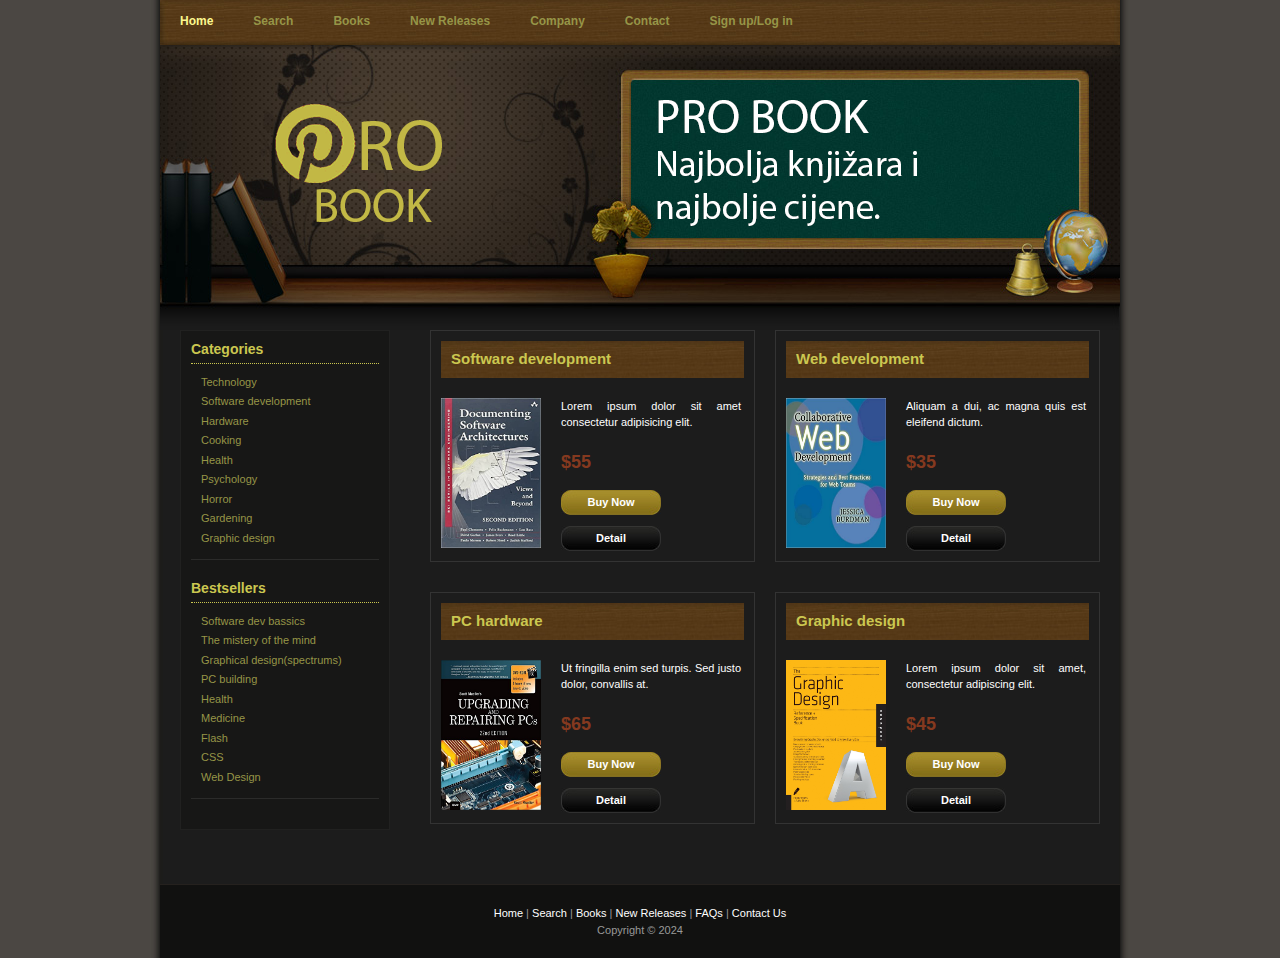
<file: index.html>
<!DOCTYPE html PUBLIC "-//W3C//DTD XHTML 1.0 Transitional//EN" "http://www.w3.org/TR/xhtml1/DTD/xhtml1-transitional.dtd">
<html xmlns="http://www.w3.org/1999/xhtml">
<head>
<meta http-equiv="Content-Type" content="text/html; charset=utf-8" />
<title>Knjizara</title>
<meta name="keywords" content="" />
<meta name="description" content="" />
<link href="style.css" rel="stylesheet" type="text/css" />
</head>
<body>
<div id="container">
	<div id="menu">
    	<ul>
            <li><a href="index.html" class="current">Home</a></li>
            <li><a href="index.html">Search</a></li>
            <li><a href="index.html">Books</a></li>            
            <li><a href="index.html">New Releases</a></li>  
            <li><a href="#">Company</a></li> 
            <li><a href="#">Contact</a></li>
            <li><a href="sign-log.html">Sign up/Log in</a></li>
    	</ul>
    </div> <!-- end of menu -->
    
    <div id="header">
    </div> <!-- end of header -->
    
    <div id="content">
    	
        <div id="content_left">
        	<div class="content_left_section">
            	<h1>Categories</h1>
                <ul>
                    <li><a href="index.html">Technology</a></li>
                    <li><a href="index.html">Software development</a></li>
                    <li><a href="#">Hardware</a></li>
                    <li><a href="#">Cooking</a></li>
                    <li><a href="#">Health</a></li>
                    <li><a href="#">Psychology</a></li>
                    <li><a href="#">Horror</a></li>
                    <li><a href="#">Gardening</a></li>
                    <li><a href="#">Graphic design</a></li>
            	</ul>
            </div>
			<div class="content_left_section">
            	<h1>Bestsellers</h1>
                <ul>
                    <li><a href="#">Software dev bassics</a></li>
                    <li><a href="#">The mistery of the mind</a></li>
                    <li><a href="#">Graphical design(spectrums)</a></li>
                    <li><a href="#">PC building</a></li>
                    <li><a href="#">Health</a></li>
                    <li><a href="#">Medicine</a></li>
                    <li><a href="#">Flash</a></li>
                    <li><a href="#">CSS</a></li>
                    <li><a href="#">Web Design</a></li>
            	</ul>
            </div>
        </div> <!-- end of content left -->
        
        <div id="content_right">
        	<div class="product_box">
            	<h1>Software development</span></h1>
   	      <img height="150px" width="100px" src="images/soft.jpg" alt="image" />
                <div class="product_info">
                	<p>Lorem ipsum dolor sit amet consectetur adipisicing elit.</p>
                  <h3>$55</h3>
                    <div class="buy_now_button"><a href="index.html">Buy Now</a></div>
                    <div class="detail_button"><a href="index.html">Detail</a></div>
                </div>
                <div class="cleaner">&nbsp;</div>
            </div>
            
            <div class="cleaner_with_width">&nbsp;</div>
            
            <div class="product_box">
            	<h1>Web development</h1>
       	    <img height="150px" width="100px" src="images/web.jpg" alt="image" />
                <div class="product_info">
                	<p>Aliquam a dui, ac magna quis est eleifend dictum.</p>
                    <h3>$35</h3>
                    <div class="buy_now_button"><a href="index.html">Buy Now</a></div>
                    <div class="detail_button"><a href="index.html">Detail</a></div>
                </div>
                <div class="cleaner">&nbsp;</div>
            </div>
            
            <div class="cleaner_with_height">&nbsp;</div>
            
            <div class="product_box">
            	<h1>PC hardware</h1>
   	      <img height="150px" width="100px" src="images/pc.jpg" alt="image" />
                <div class="product_info">
                	<p>Ut fringilla enim sed turpis. Sed justo dolor, convallis at.</p>
                    <h3>$65</h3>
                    <div class="buy_now_button"><a href="index.html">Buy Now</a></div>
                    <div class="detail_button"><a href="index.html">Detail</a></div>
                </div>
                <div class="cleaner">&nbsp;</div>
            </div>
            
            <div class="cleaner_with_width">&nbsp;</div>
            
            <div class="product_box">
            	<h1>Graphic design</h1>
            	<img height="150px" width="100px" src="images/gd.jpg" alt="image" />
                <div class="product_info">
                	<p>Lorem ipsum dolor sit amet, consectetur adipiscing elit. </p>
                    <h3>$45</h3>
                    <div class="buy_now_button"><a href="index.html">Buy Now</a></div>
                    <div class="detail_button"><a href="index.html">Detail</a></div>
                </div>
                <div class="cleaner">&nbsp;</div>
            </div>
            
            <div class="cleaner_with_height">&nbsp;</div>
            
        </div> <!-- end of content right -->
    
    	<div class="cleaner_with_height">&nbsp;</div>
    </div> <!-- end of content -->
    
    <div id="footer">
    
	       <a href="index.html">Home</a> | <a href="index.html">Search</a> | <a href="index.html">Books</a> | <a href="#">New Releases</a> | <a href="#">FAQs</a> | <a href="#">Contact Us</a><br />
        Copyright © 2024 <a href="#"></a> </div> 
    <!-- end of footer -->

</div>

</body>
</html>
</file>
<file: style.css>
body {
	margin: 0;
	padding: 0;
	line-height: 1.5em;
	font-family: Verdana, Arial, san-serif;
	font-size: 11px;
	color: #ffffff;
	background: #4b4743;
}

a:link, a:visited { color: #e6e154; text-decoration: none; font-weight: bold;} 
a:active, a:hover { color: #e6e154; text-decoration: underline;}

p {
	margin: 0px;
	padding: 0px;
}

img {
	margin: 0px;
	padding: 0px;
	border: none;
}


.cleaner {
	clear: both;
	width: 100%;
	height: 1px;
	font-size: 1px;	
}

.cleaner_with_height {
	clear: both;
	width: 100%;
	height: 30px;
	font-size: 1px;	
}

.cleaner_with_width {
	float: left;
	width: 20px;
	height: 30px;
	font-size: 1px;	
}

.buy_now_button a{
	clear: both;
	text-align: center;
	display: block;
	width: 100px;
	padding: 4px 0 5px 0;
	margin-bottom: 10px; 
	background: url(images/btn_02.jpg) no-repeat;
	color: #FFFFFF;
	font-weight: bold;
	text-decoration: none;
}

.detail_button a{
	clear: both;
	text-align: center;
	display: block;
	width: 100px;
	padding: 4px 0 5px 0;
	margin-bottom: 10px; 
	background: url(images/btn_01.jpg) no-repeat;
	color: #ffffff;
	font-weight: bold;
	text-decoration: none;
}

#container{
	width: 960px;
	margin: 0 auto;
	padding: 0 10px;
	background: #1c1c1b url(images/bg.jpg) repeat-y;
}


/* menu */

#menu {
	clear: both;
	width: 960px;
	height: 45px;
	background: url(images/menu_bg.jpg) no-repeat;
}

#menu ul {
	padding: 13px 0 0 0;
	margin: 0;
	list-style: none;
}

#menu ul li{
	display: inline;
}

#menu ul li a{
	float: left;
	padding: 0 20px;
	font-size: 12px;
	font-weight: bold;
	text-align: center;
	text-decoration: none;
	color: #969547;
}

#menu li a:hover, #menu li .current{
	color: #fcf88e;
}

/* end of menu*/

/* header */
#header {
	clear: both;
	width: 960px;
	height: 285px;
	padding: 0;
	margin: 0;
	background: url(images/bg-board.png) no-repeat;
}

#header a,a:hover {
	color: #ffffff;
}

#header #special_offers {
	float: left;
	font-size: 14px;	
	margin-top: 95px;
	margin-left: 490px;
	width: 180px;
}

#special_offers a {
	font-size: 12px;
}

#special_offers  p {
	margin: 0 0 20px 0;
}
#special_offers p span {
	font-size: 18px;
}

#header #new_books {
	float: left;
	margin-top: 90px;	
	margin-left: 55px;
	width: 180px;
}

#new_books ul {
	 margin: 0 0 10px 0;
	 padding: 0 0 0 20px;
}

#new_books li {
	 margin: 0;
	 padding: 0; 
}


/* end of header */


/* content */
#content {
	clear: both;
	width: 920px;
	padding: 0 20px;
}

#content #content_left {
	float: left;
	width: 188px;
	padding: 10px;
	background-color: #171716;
	border: 1px solid #212120;
}

#content #content_right {
	float: right;
	width: 670px;
}


#content_left .content_left_section{
	clear: both;
	padding-bottom: 10px;
	border-bottom: 1px solid #2b2b2a;
	margin-bottom: 20px;
}

.content_left_section h1 {
	font-size: 14px;
	color: #cbc750;
	padding: 0 0 5px 0;
	margin: 0 0 10px 0;
	border-bottom: 1px dotted #cbc750;
}

.content_left_section ul {
	padding: 0;
	margin: 0;
}

.content_left_section ul li{
	padding: 0 0 3px 10px;	
	list-style: none;
}

.content_left_section ul li a{
	font-weight: normal;
	text-decoration: none;
	color: #969547;
}

.content_left_section li a:hover, .content_left_section li .current{
	color: #fcf88e;
}





#content_right .product_box {
	float: left;
	width: 303px;
	height: 210px;
	padding: 10px;
	border: 1px solid #333;
}

#content_right h1 {
	padding: 10px;
	margin: 0 0 20px 0;
	font-size: 15px;
	color: #cbc750;
	background: url(images/h1_bg.jpg);
}

#content_right h2 {
	padding: 0 0 0 0;
	margin: 0 0 20px 0;
	font-size: 12px;
	color: #e6e154;
}

#content_right h3 {
	padding: 0;
	margin: 0 0 20px 0;
	font-size: 18px;
	color: #85391f;
}

#content_right ul {
	margin: 0 0 20px 0;
	padding: 0 0 0 20px;
	list-style: none;
}

#content_right li {
	padding: 0 0 3px 0;
}

#content_right .image_panel {
	float: left;
	width: 100px;
	margin-right: 20px;
}

#content_right p {
	text-align: justify;
	padding: 0 0 8px 0;
}

.product_box h1 span {
	font-weight: normal;
}

.product_box img {
	float: left;
	margin-right: 20px;
}

.product_box .product_info {
	float: left;
	width: 180px;
}

.product_info p {
	margin-bottom: 15px;
}

/* end of content */

/* footer */
#footer {
	clear: both;
	width: 960px;
	padding: 20px 0px 20px 0;
	text-align: center;
	border-top: 1px solid #25211e;
	color: #999;
	background-color: #111110;
}

#footer a{
	color: #fff;
	font-weight: normal;
}
/* end of footer */
</file>
